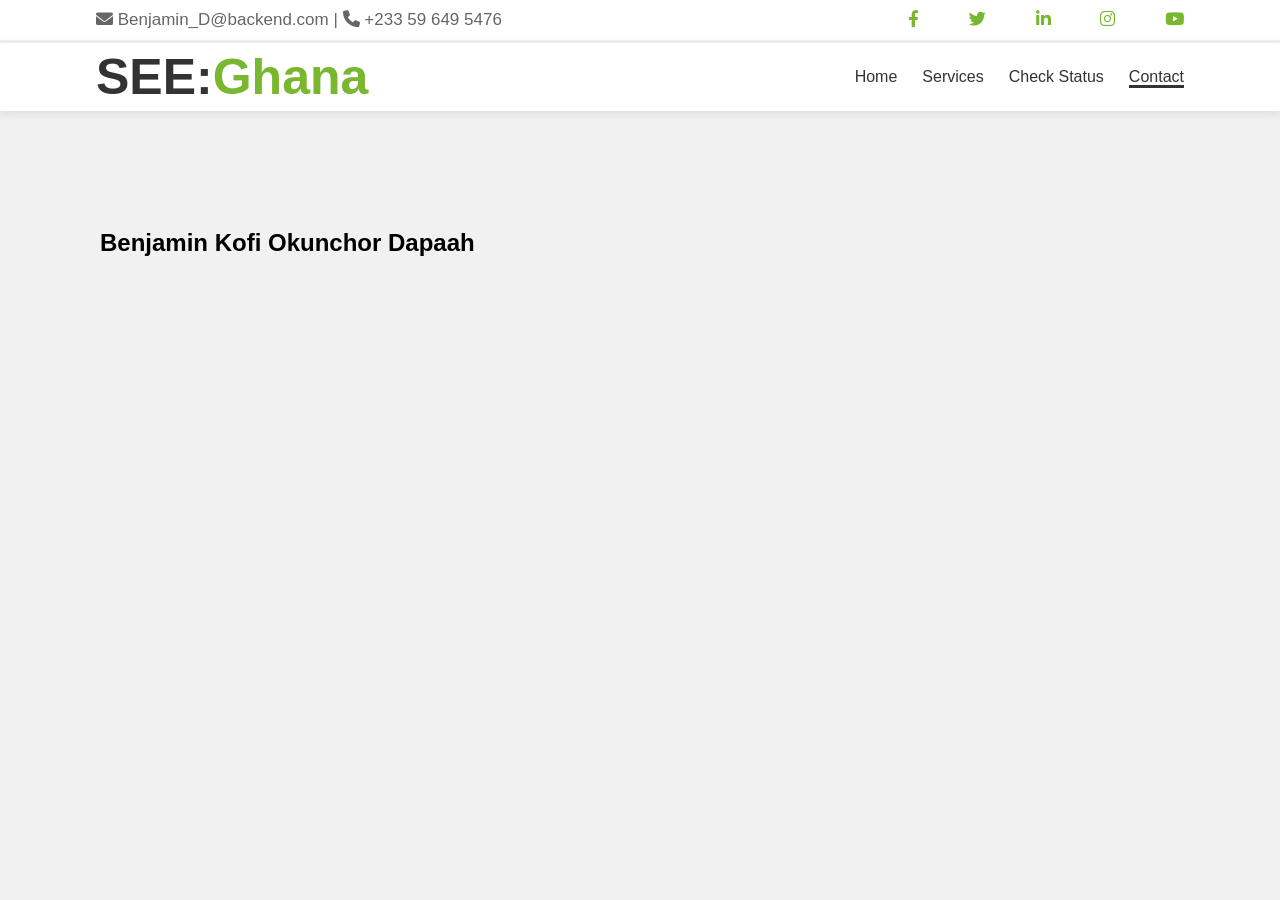
<file: contacts.htm>
<!DOCTYPE html>
<html lang="en">
<head>
    <meta charset="UTF-8">
    <meta name="viewport" content="width=device-width, initial-scale=1.0">
    <title>SEE:Ghana | Travel & Tours</title>
    <link rel="stylesheet" href="style.css">
    <link rel="stylesheet" href="https://cdnjs.cloudflare.com/ajax/libs/font-awesome/6.0.0/css/all.min.css">
</head>
<body style="background-color: #f1f1f1;">    
    <header>
    <div class="top-bar">
        <div class="container">
            <div class="contact">
                <span><i class="fas fa-envelope"></i> Benjamin_D@backend.com</span>
                <span>|</span>
                <span><i class="fas fa-phone"></i> +233 59 649 5476</span>
            </div>
            <div class="socials">
                <i class="fab fa-facebook-f"></i>
                <i class="fab fa-twitter"></i>
                <i class="fab fa-linkedin-in"></i>
                <i class="fab fa-instagram"></i>
                <i class="fab fa-youtube"></i>
            </div>
        </div>
    </div>
    </header>

    <nav>
        <div class="container nav-flex">
            <div class="logo">SEE:<span>Ghana</span></div>
            <ul class="nav-links">
                <li><a href="index.htm">Home</a></li>
                <li><a href="services.php">Services</a></li>
                <li><a href="signup.php" >Check Status</a></li>
                <li><a href="#" style="border-bottom: 3px solid #333;">Contact</a></li>
            </ul>
        </div>
    </nav>
    <br>

    <section>
        <div class="contacts">
            <h1>Benjamin Kofi Okunchor Dapaah</h1>
            <h3></h3>
        </div>
    </section>
</file>
<file: style.css>
:root {
    --green: #7ab730;
    --dark: #333;
    --light: #f8f9fa;
    --text: #666;
}

* { margin: 0; 
    padding: 0; 
    box-sizing: border-box; 
    font-family: sans-serif; }

.container { 
    width: 85%; 
    margin: auto;
}

/* Top Bar with the social icons and group info */
.top-bar { 
    background: #fff; 
    padding: 10px 0; 
    border-bottom: 3px solid hsl(0, 0%, 87%, 0.4); 
    font-size: 17px; 
    color: var(--text); 
}
.top-bar .container { 
    display: flex; 
    justify-content: space-between;
}
.socials i { 
    margin-left: 45px; 
    color: var(--green); 
    cursor: pointer; 
}

/* Navigation bar */
nav { 
    background: #fff; 
    padding: 5px 0; 
    position: sticky; 
    top: 0; 
    z-index: 1000; 
    box-shadow: 0 2px 10px rgba(0,0,0,0.1); 
}

.nav-flex { 
    display: flex; 
    justify-content: space-between; 
    align-items: center; 
}

.logo { 
    font-size: 50px; 
    font-weight: 900; 
    color: var(--dark); 
}

.logo-about{
    font-size: 50px; 
    font-weight: 900; 
    color: var(--dark); 
}
.logo span { color: var(--green); }
.nav-links { display: flex; list-style: none; }
.nav-links li { margin-left: 25px; position: relative; }
.nav-links a { text-decoration: none; color: var(--dark); font-weight: 500; }
.nav-links a:hover { 
    color: var(--green); 
    border-bottom: 3px solid #7ab730;
    padding-bottom: 5px;
}


/* index page grand welcome (come experience.....) */
.hero { 
    height: 90vh; 
    background: linear-gradient(rgba(0,0,0,0.4), rgba(0,0,0,0.4)), url('images/emmanuel-offei-rEBd3_2M-FU-unsplash.jpg') center/cover;
    display: flex; 
    align-items: center; 
    justify-content: center;
    text-align: center; 
    color: white;
}
.hero h1 { font-size: 4rem; margin: 15px 0 30px; }


/* buttons in the home page*/
.btn-tour-register { 
    background: var(--green); 
    color: white; 
    padding: 15px 35px; 
    text-decoration: none; 
    font-weight: bold; 
    border-radius: 9px;
    transition-delay: 0.25s; 
    box-shadow: 0 20px 20px rgba(0,0,0,0.1);
}
.btn-tour-register:hover {
    background-color: #45681b;
    border: 1px solid #fff;
    transition: 0.3s;
    box-shadow: 0 0 15px #fff;
    
}

/*Buttons in the services tab*/
.btns_services {
    background: var(--green); 
    color: white; 
    padding: 15px; 
    text-decoration: none; 
    font-weight: bold; 
    border-radius: 9px;
    transition-delay: 0.01s; 
    box-shadow: 0 20px 20px rgba(0,0,0,0.1);
    margin-right: 250px;
}

.btns_services:hover {
    background-color: #45681b;
    border: 2px solid #30cd9e;
    transition: 0.1s;
    box-shadow: 0 0 15px #45681b;
}

/* Discount notification section Bar */
.discount_notification { background: white; padding: 30px; margin-top: -50px; position: relative; z-index: 10; box-shadow: 0 0 20px rgba(0,0,0,0.1); }
.discount_notification-grid { display: grid; grid-template-columns: repeat(5, 1fr); gap: 50px; }
.discount_notification input { padding: 12px; border: 1px solid #ddd; outline: none; }
.btn-submit { background: var(--green); color: white; border: none; cursor: pointer; font-weight: bold; }

/* About Section */
.about { padding: 80px 0; display: grid; }
.about-flex {  
    position: relative;
    align-items: center;
    justify-content: center;
    margin: 0 auto;
 }

.about-img img {
    height: 700px; 
    width: 500px; 
    margin-left: 20PX;
    position: absolute;
}
.about-text {
    position: absolute;
    height: 560px;
    background-color: #f3f3f3;
    padding: 40px;
    left: 400px;
    top: 100px;
    width: 600px;
   
}

.about-images2 { 
    display: flex; 
    gap: 35px;
    margin: 25px 0; 
    height: 150px;
}




.subtitle { color: var(--green); letter-spacing: 2px; }
.about-text h2 { font-size: 2.5rem; margin: 15px 0; letter-spacing: 2px; }
.feat { background: #f2f2f2; padding: 15px; flex: 1; font-weight: bold; }
.feat i { color: var(--green); margin-right: 10px; }

.services{
    
    display: flex;
    align-items: center;
    width: 1000px;
    height: 450px;
    gap: px;
    margin: 0 auto;
    padding: 2em;
    text-align: center;
    border-radius: 20px;
    position: relative;
    background: #f3f3f3;
    color: #fff;
    
}

.services p{
    color: #333;
}
.Prem-box {

    margin: 0 auto;
    align-items: center;
    padding: 20px;
    border-radius: 50% 20% 40% 10%;
    width: 400px;
    height: 300px;
    background-color: #dfdddd;
}

.Reg-box {
    margin: 0 auto;
    align-items: center;
    padding: 20px;
    border-radius: 50% 20% 40% 10%;
    width: 400px;
    height: 300px;
    background-color: #dfdddd;
}
@property --angle{
    syntax: "<angle>";
    initial-value: 0deg;
    inherits: false;
}
.services::after, .services::before {
    content: '';
    position: absolute;
    height: 100%;
    width: 97%;
    background: #7ab730;
    top: 0px;
    border-radius: 20px;
    z-index: -1;
    padding: 2px;
    background-image: conic-gradient(from var(--angle),transparent, #3ce1af,#b5ed34);  
    animation: 3s spin linear infinite;
}

.services::before {
    filter: blur(1.5rem);
    opacity: 0.5;
}

@keyframes spin {
    from{
        --angle: 0deg;
    } to {
        --angle: 360deg
    }
}

.box p {
    color: #333;
}



/*Login and Signin css start from here*/
.container-form {
    margin: auto;
    text-align: center;
    background: white;
    padding: 20px;
    border-radius: 8px;
    box-shadow: 0px 0px 10px #666;
    width: 450px;
}


/*input fields and select dropdown*/
input, select{
    width: 95%;
    padding: 10px;
    margin: 8px 0;
    border: 1px solid #ccc;
    border-radius: 5px;
    font-size: 16px;
    background: white;
    box-sizing: border-box;
}

/*dropdown appearance*/
.container-form select{
    appearance: none;
    -webkit-appearance: none;
    -moz-appearance: none;
    cursor: pointer;
}

/*buttons*/
.container-form input[type="submit"] {
    width: 60%;
    cursor: pointer;
    background: #7ab730;
    color: #333;
    border: none;
    padding: 10px;
}

.container-form input[type="submit"]:hover {
    background-color: #45681b;
    color: white;
    border: 1px solid #fff;
    transition: 0.1s;
    box-shadow: 0 0 15px #333;
}

.contacts {
    margin: 100px;
}
</file>
